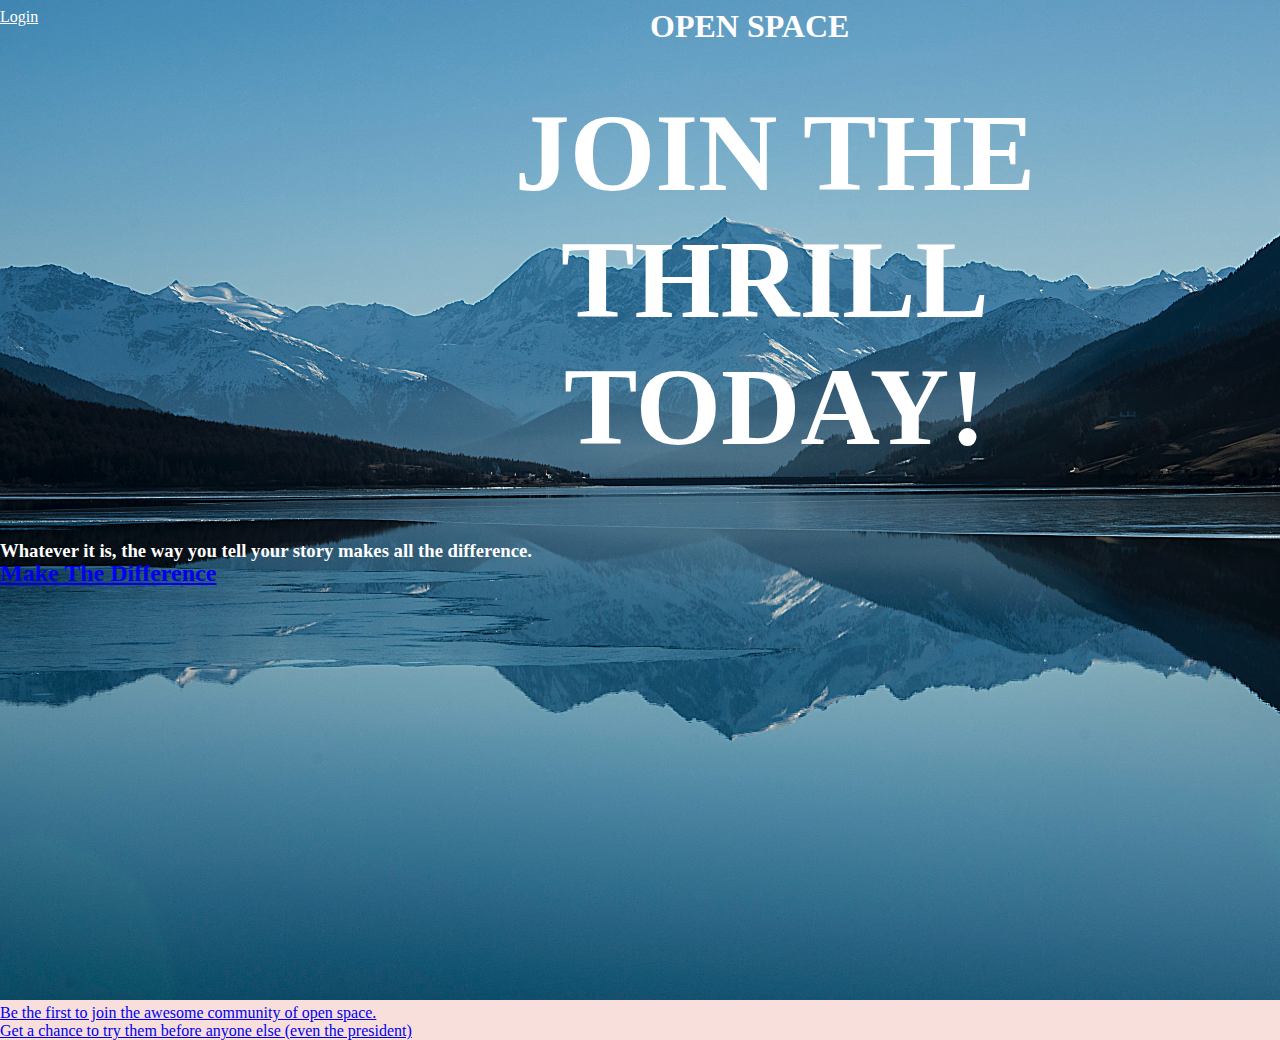
<file: x.html>
<!DOCTYPE html>
<html>
<head>
	<title>OPEN SPACE</title>
	<link rel="stylesheet" type="text/css" href="b.css">
</head>

<body>
<div class="container">
<img src="pexels.jpg" alt="Mountains">
<h1 class="name">OPEN SPACE</h1>
<div class="menu" onclick="alert('You dont have a account yet!');"><U>Login</U></div>
<div class="heading1"><h1>JOIN THE THRILL TODAY!</h1></div>
<div class="quote"><h3>Whatever it is, the way you tell your story makes all the difference.</h3></div>
<div class="box0">
<div class="box1"></div>
<div class="button" ><a href="#12"><h2>Make The Difference</h2></div>
</div>
<div class="mid1" id="12">Be the first to join the awesome community of open space.</div>
<div class="mid2">Get a chance to try them before anyone else (even the president)</div>
</body>
</html>
</file>
<file: b.css>
*{
	padding: 0;
	margin: 0;
	box-sizing: border-box;
}
body{
	background-color: #f8dfdb;
	color: #fff;
}
img{
	width: 1520px;
	height: 1000px;
}
.container{
	position: relative;
}
.name{
	position: absolute;
	text-align: center;
	top: 8px;
	margin-left: 650px;
}
.menu{
	position: absolute;
	top: 8px;
}
.heading1{
	position: absolute;
	top: 90px;
	font-size: 55px;
	text-align: center;
	width: 650px;
	margin-left: 450px;
	word-wrap: break-word;
}
.quote{
	position: absolute;
	top: 540px;
}
.box0{
	position: absolute;
	top: 560px;
}
.box1{
	background-color: #fff
	width:20px;
}
</file>
